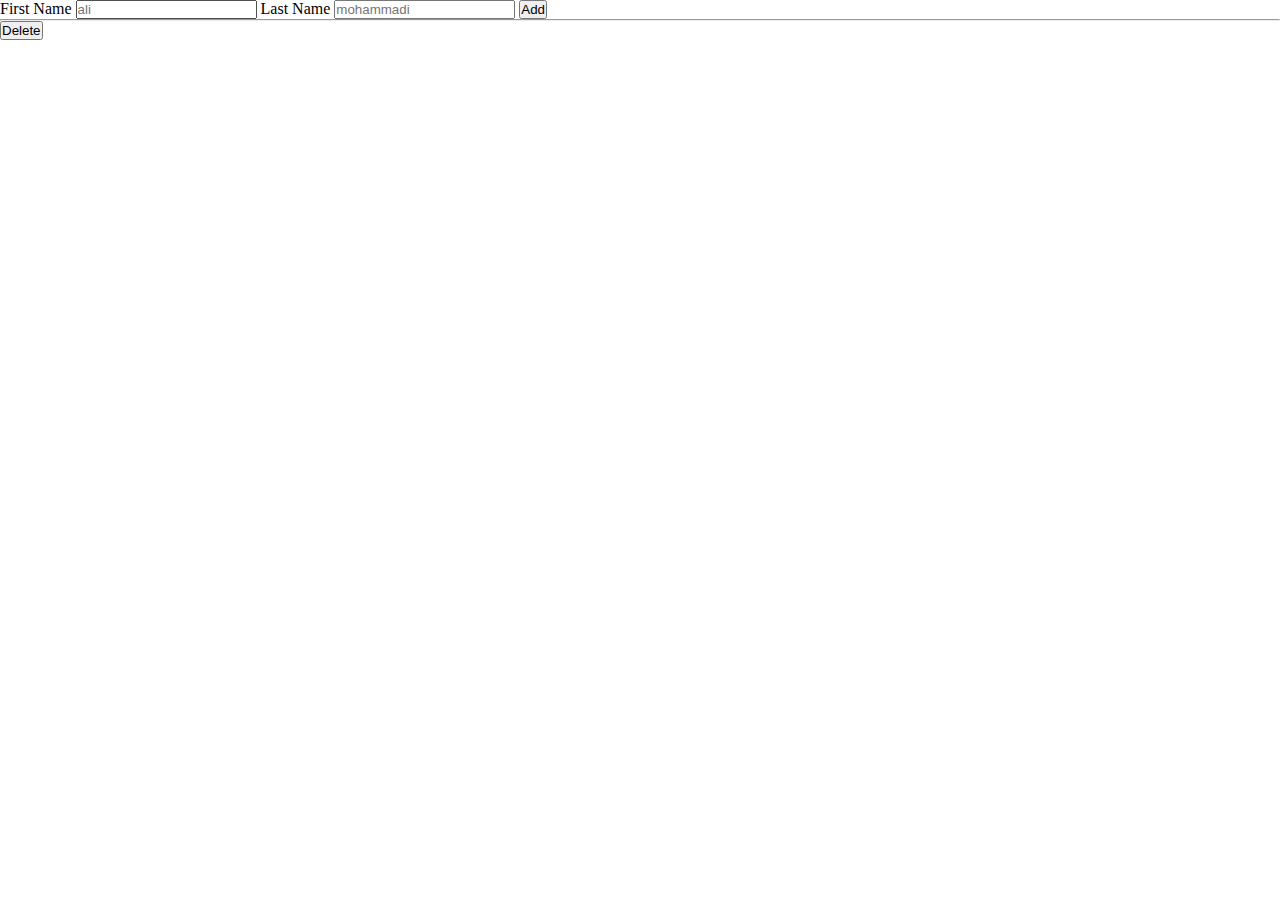
<file: 2/index.html>
<!DOCTYPE html>
<html lang="en">
  <head>
    <meta charset="UTF-8" />
    <meta http-equiv="X-UA-Compatible" content="IE=edge" />
    <meta name="viewport" content="width=device-width, initial-scale=1.0" />
    <link rel="stylesheet" href="style.css" />
    <title>CW21</title>
  </head>
  <body>
    <label for="firstname">First Name</label>
    <input type="text" id="firstname" placeholder="ali" />
    <label for="lasttname">Last Name</label>
    <input type="text" id="lastname" placeholder="mohammadi" />
    <button id="add">Add</button>
    <hr />
    <button id="delete">Delete</button>
    <div id="tabelcontainer"></div>

    <!-- <div id="test">hi</div> -->
    <script src="script.js"></script>
  </body>
</html>
</file>
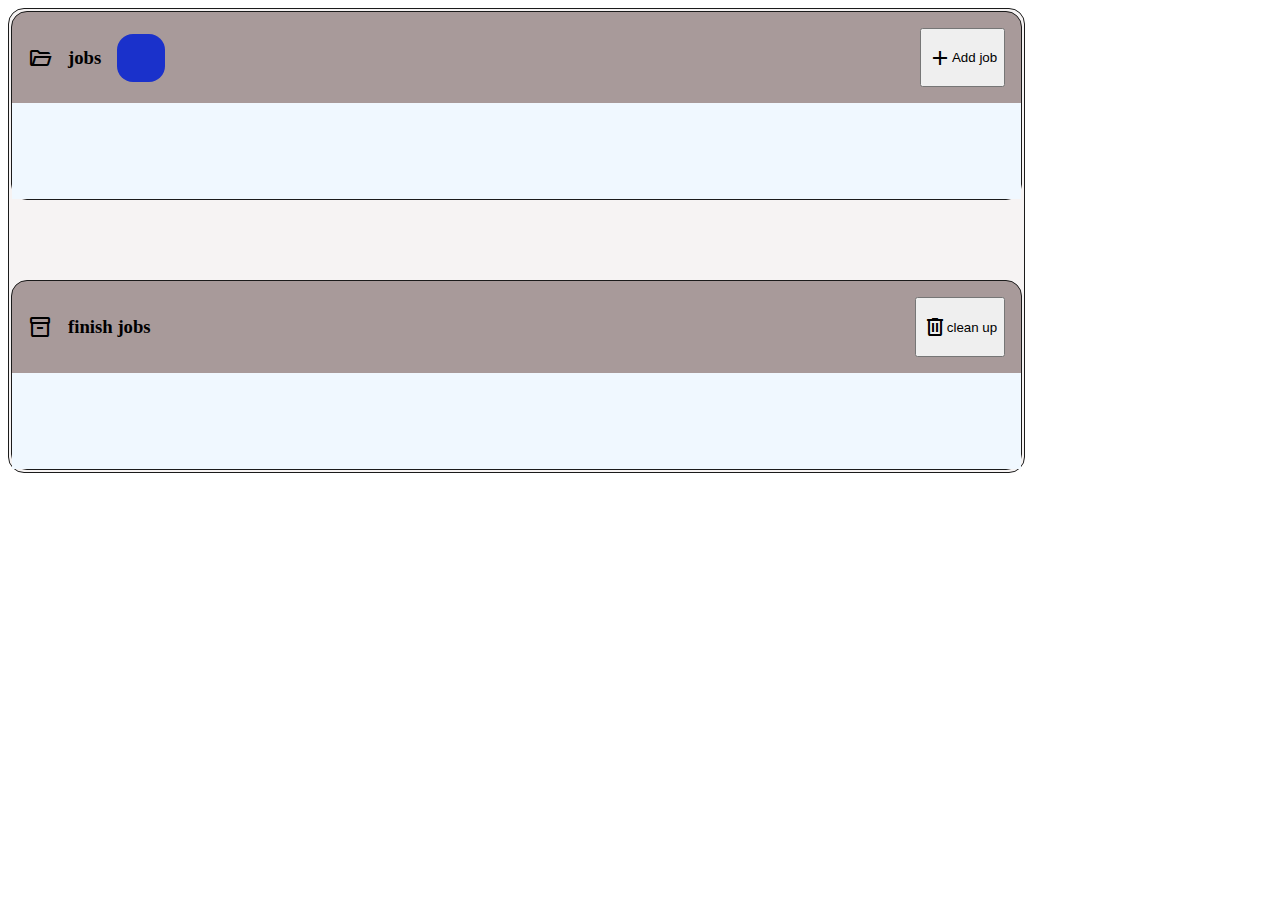
<file: 1/jobs.html>
<!DOCTYPE html>
<html lang="en">
  <head>
    <meta charset="utf-8" />
    <meta name="viewport" content="width=device-width, initial-scale=1" />
    <link rel="stylesheet" href="assets/styles/jobs.css" />
    <link
      rel="stylesheet"
      href="https://fonts.googleapis.com/css2?family=Material+Symbols+Outlined:opsz,wght,FILL,GRAD@20..48,100..700,0..1,-50..200"
    />
    <title>jobs</title>
  </head>
  <body>
    <div class="container">
      <div class="jobs">
        <div class="jobs-header">
          <div>
            <span class="material-symbols-outlined"> folder_open </span>
            <h3>jobs</h3>
            <span id="counter"></span>
          </div>
          <button id="add">
            <span class="material-symbols-outlined" > add </span>Add job
          </button>
        </div>

        <div id="jobs-content" class="jobs-content"></div>
      </div>

      <div class="finish-job">
        <div class="finish-job-header">
          <div>
            <span class="material-symbols-outlined"> inventory_2 </span>

            <h3>finish jobs</h3>
          </div>
          <button id="clean">
            <span class="material-symbols-outlined"> delete </span>clean up
          </button>
        </div>
        <div id="finish-job-content" class="finish-job-content"></div>
      </div>
    </div>

    <script src="assets/scripts/jobs.js"></script>
  </body>
</html>
</file>
<file: 2/style.css>
* {
    margin: 0;
    padding: 0;
}

table {
    border-collapse: collapse;
    width: 25%;
    text-align: center;
    background-color: #bdedc3;
}

td,
th {
    border: 1px solid #ddd;
    padding: 8px;
}

tr:nth-child(even) {
    background-color: white;
}

tr:hover {
    background-color: #80bc87;
}

th {
    padding-top: 12px;
    padding-bottom: 12px;
    background-color: #80bc87;
}



/* ES7+ React/Redux/React-Native snippets */
</file>
<file: 1/assets/styles/jobs.css>
.container{
    width: 80%;
    border: 1px solid rgb(27, 27, 27);
    background-color: rgb(246, 243, 243);
    padding: 2px;
    border-radius: 1rem;
}
.jobs, .finish-job{
    /* display: flex;
    justify-content: space-between; */
    border: 1px solid rgb(27, 27, 27);
    background-color: rgb(168, 154, 154);
    border-radius: 1rem;
}
.jobs-header, .finish-job-header{
    padding: 1rem;
    display: flex;
    justify-content: space-between;
}
.jobs-header div:first-child , .finish-job-header div:first-child{
    display: flex;
    align-items: center;
    gap: 1rem;
}
#counter {
    display: flex;
    justify-content: center;
    align-items: center;
    font-size: 1.5rem;
    width: 3rem;
    height: 3rem;
    background-color: rgb(26, 49, 203);
    color: rgb(248, 246, 241);
    border-radius: 1rem;
    color: wheat;
}
.jobs-content , .finish-job-content{
    display: flex;
    flex-wrap: wrap;
    gap: 2rem;
    background-color: aliceblue;
    padding: 3rem;
}
.finish-job{
    margin-top: 5rem;
}
button{
    display: flex;
    align-items: center;
}

.add-job-style{
    width: 3rem;
    height: 1.5rem;
    background-color: gray;
    padding: 1rem;
    text-align: center;
}
</file>
